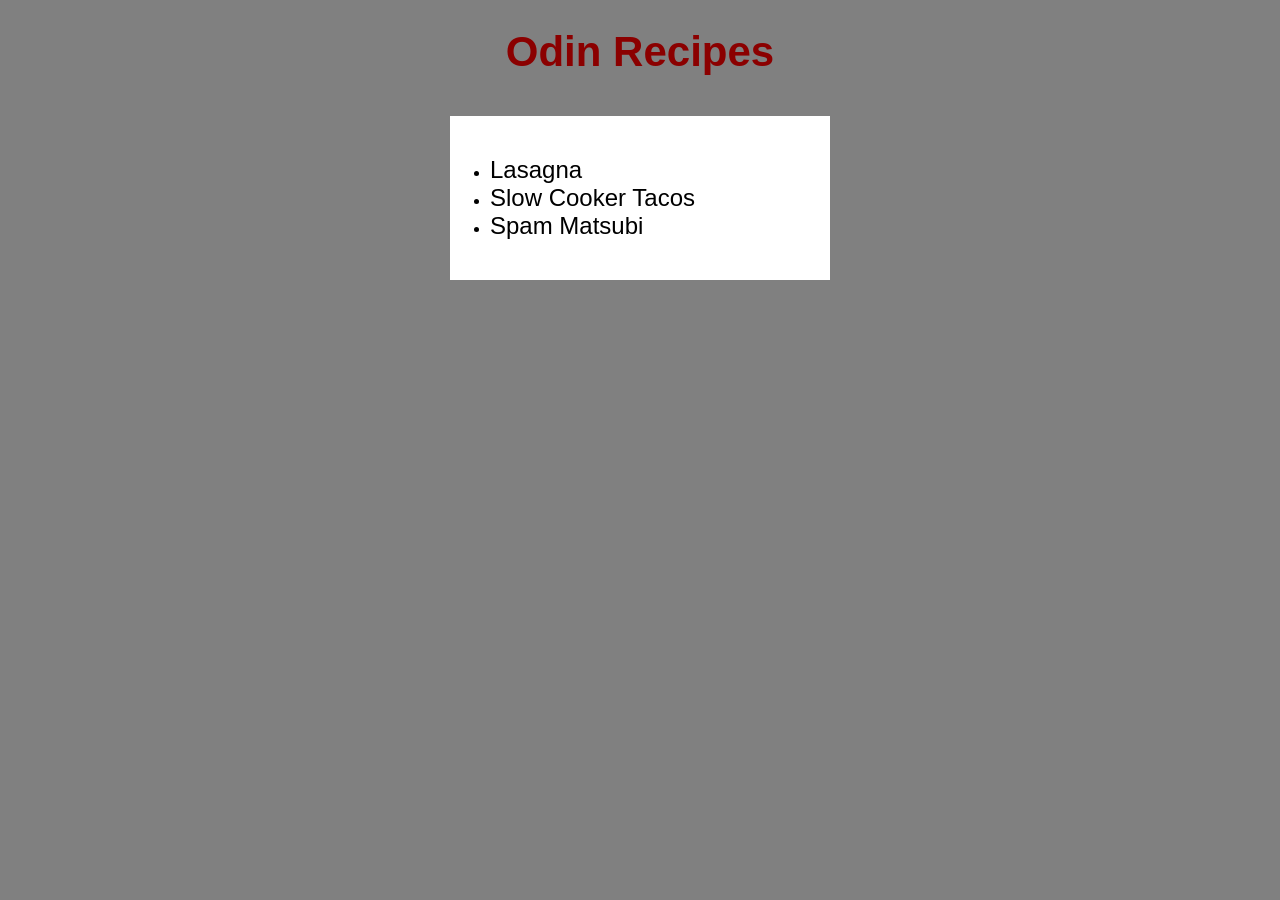
<file: index.html>
<!DOCTYPE html>
<html lang="en">
 <head><meta charset="UTF-8">
    <title>Recipe Project</title>
    <link rel="stylesheet" href="styles.css"


</head>   

<body>
    <h1>Odin Recipes</h1>
    <ul>
 <li><a href="recipes/lasagna.html">Lasagna</a></li>
 <li><a href="recipes/tacos.html"> Slow Cooker Tacos</a></li>
 <li><a href="recipes/spam-musubi.html">Spam Matsubi</a></li>
 </ul>
</body>





</html>
</file>
<file: styles.css>
body {
  font-family: Arial, sans-serif;
  background-color: grey;
  
}

h1 {
    color: darkred;
    
    text-align: center;
    font-size: 42px;
}

ul {
    background-color: white;
    padding: 40px;
    width: 300px;
    margin: 40px auto;
}

a {
    text-decoration: none;
    color: black;
    font-size: x-large;
}

a:hover {
    color: red;

}
</file>
